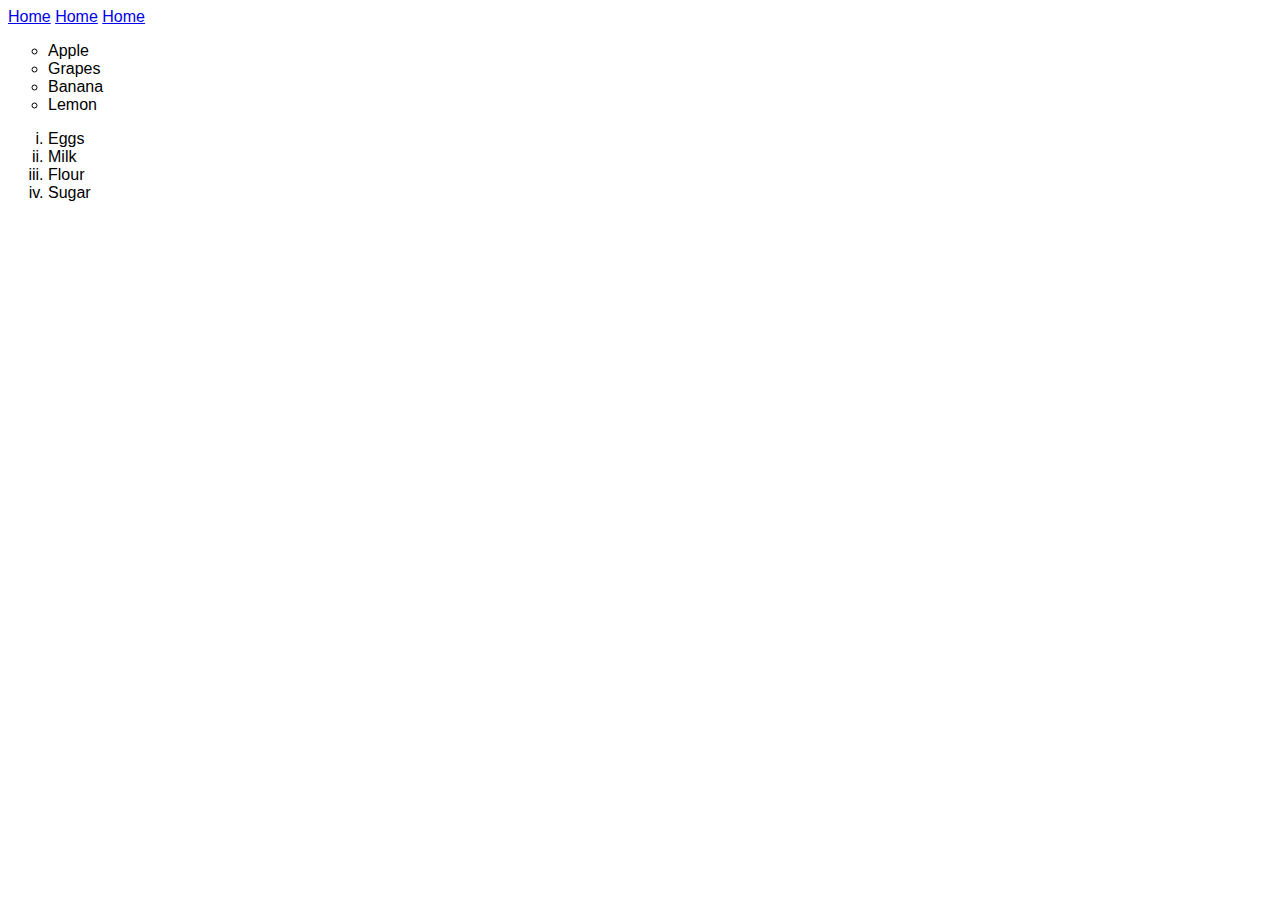
<file: index.html>
<!DOCTYPE html>
<html lang="en">
<head>
    <meta charset="UTF-8">
    <meta name="viewport" content="width=device-width, initial-scale=1.0">
    <link rel="stylesheet" href="style.css">
    <title>CSS WEEK2</title>
</head>
<body>

    <a href="index.html">Home</a>
    <a href="index.html">Home</a>
    <a href="index.html">Home</a>

    
    <div class="list-examples">

      <ul>
          <li>Apple</li>
          <li>Grapes</li>
          <li>Banana</li>
          <li>Lemon</li>
     </ul>
    
     <ol>
          <li>Eggs</li>
          <li>Milk</li>
          <li>Flour</li>
          <li>Sugar</li>
     </ol>
  </div>
    
</body>
</html>
</file>
<file: style.css>
*{
    font-family: Arial, Helvetica, sans-serif;
}

ul {
    list-style: circle;
}

ol {
    list-style: lower-roman;
}

#menu-bar a{
    text-decoration: none;
    background-color: aquamarine;
    padding: 5px;
    transition: 0.4s;
}
#menu-bar a:hover{
    background-color: aqua;
    color: #fff;
    
}

.my-heroes{
   
    background-color: cadetblue;
    gap: 25px;
    
    display: grid;
    place-items: center;
    height: 100%;
    padding-top: 50px;
    padding-bottom: 50px;


}
.my-heroes img{
    height: auto;
    width: auto;
    object-fit: contain;
    margin: 10px;
    transition: 0.3s;

}
.my-heroes img:hover{
    cursor: pointer;
    border: solid 3px #fff;

}
</file>
